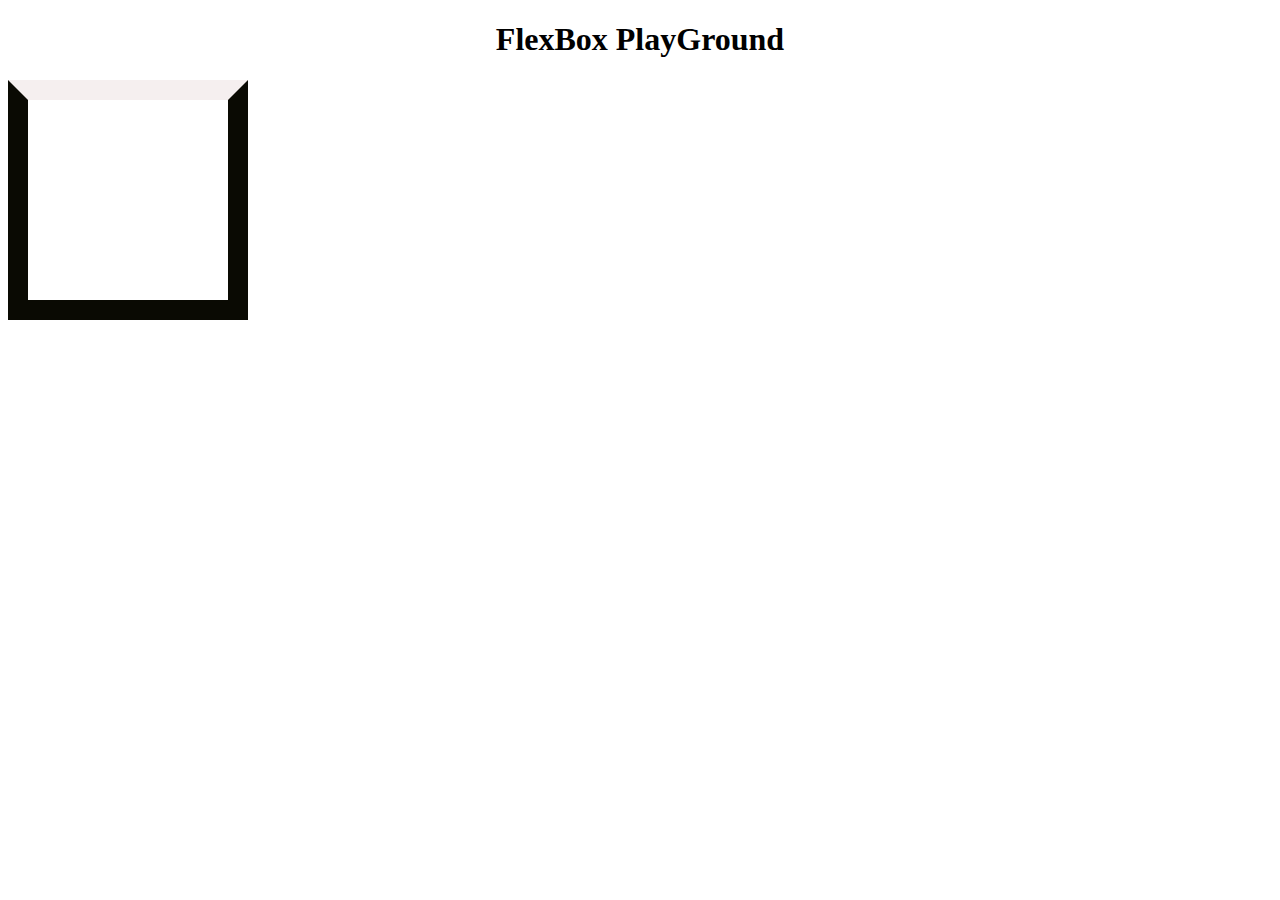
<file: boxes.htm>
<!DOCTYPE html>
<html lang="en">
<head>
    <meta charset="UTF-8">
    <meta name="viewport" content="width=device-width, initial-scale=1.0">
    <title>Document</title>

    <link rel="stylesheet" href="box.css">
</head>
<body >
    <h1>FlexBox PlayGround </h1>
    <div id="load"> 
      
    
    </div>
</body>
</html>
</file>
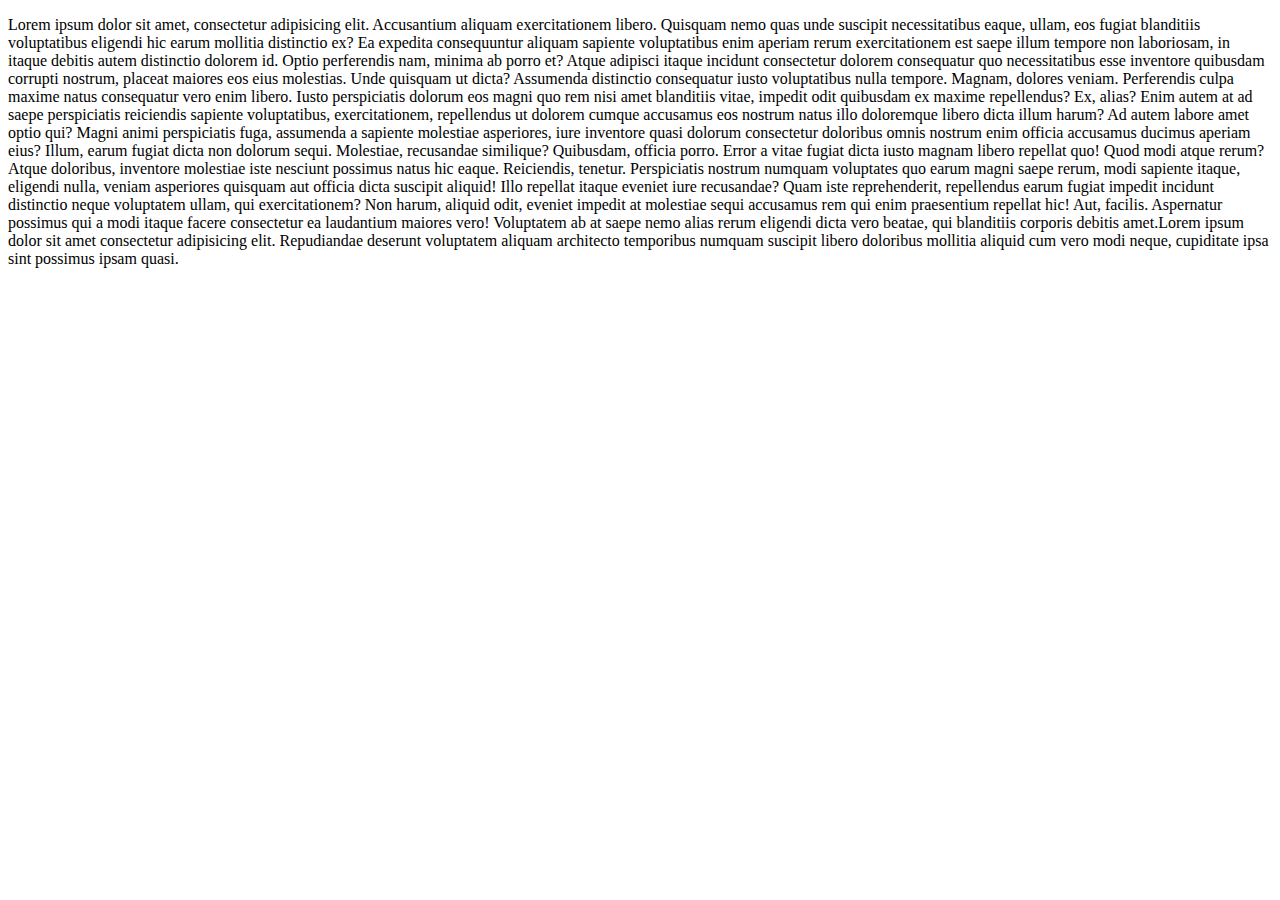
<file: imgadd.html>
<!DOCTYPE html>
<html lang="en">
<head>
    <meta charset="UTF-8">
    <meta name="viewport" content="width=device-width, initial-scale=1.0">
    <title>Document</title>
   <style>

      background-image: url("C:\Users\pvman\OneDrive\Desktop\tcs nqt\pexels-pixabay-268533.jpg");
</style>

</head>

<body  background="C:\Users\pvman\OneDrive\Desktop\tcs nqt\pexels-pixabay-268533.jpg">
    
    <p>Lorem ipsum dolor sit amet, consectetur adipisicing elit. Accusantium aliquam exercitationem libero. Quisquam nemo quas unde suscipit necessitatibus eaque, ullam, eos fugiat blanditiis voluptatibus eligendi hic earum mollitia distinctio ex?
    Ea expedita consequuntur aliquam sapiente voluptatibus enim aperiam rerum exercitationem est saepe illum tempore non laboriosam, in itaque debitis autem distinctio dolorem id. Optio perferendis nam, minima ab porro et?
    Atque adipisci itaque incidunt consectetur dolorem consequatur quo necessitatibus esse inventore quibusdam corrupti nostrum, placeat maiores eos eius molestias. Unde quisquam ut dicta? Assumenda distinctio consequatur iusto voluptatibus nulla tempore.
    Magnam, dolores veniam. Perferendis culpa maxime natus consequatur vero enim libero. Iusto perspiciatis dolorum eos magni quo rem nisi amet blanditiis vitae, impedit odit quibusdam ex maxime repellendus? Ex, alias?
    Enim autem at ad saepe perspiciatis reiciendis sapiente voluptatibus, exercitationem, repellendus ut dolorem cumque accusamus eos nostrum natus illo doloremque libero dicta illum harum? Ad autem labore amet optio qui?
    Magni animi perspiciatis fuga, assumenda a sapiente molestiae asperiores, iure inventore quasi dolorum consectetur doloribus omnis nostrum enim officia accusamus ducimus aperiam eius? Illum, earum fugiat dicta non dolorum sequi.
    Molestiae, recusandae similique? Quibusdam, officia porro. Error a vitae fugiat dicta iusto magnam libero repellat quo! Quod modi atque rerum? Atque doloribus, inventore molestiae iste nesciunt possimus natus hic eaque.
    Reiciendis, tenetur. Perspiciatis nostrum numquam voluptates quo earum magni saepe rerum, modi sapiente itaque, eligendi nulla, veniam asperiores quisquam aut officia dicta suscipit aliquid! Illo repellat itaque eveniet iure recusandae?
    Quam iste reprehenderit, repellendus earum fugiat impedit incidunt distinctio neque voluptatem ullam, qui exercitationem? Non harum, aliquid odit, eveniet impedit at molestiae sequi accusamus rem qui enim praesentium repellat hic!
    Aut, facilis. Aspernatur possimus qui a modi itaque facere consectetur ea laudantium maiores vero! Voluptatem ab at saepe nemo alias rerum eligendi dicta vero beatae, qui blanditiis corporis debitis amet.Lorem ipsum dolor sit amet consectetur adipisicing elit. Repudiandae deserunt voluptatem aliquam architecto temporibus numquam suscipit libero doloribus mollitia aliquid cum vero modi neque, cupiditate ipsa sint possimus ipsam quasi.</p> 
</body>
</html>
</file>
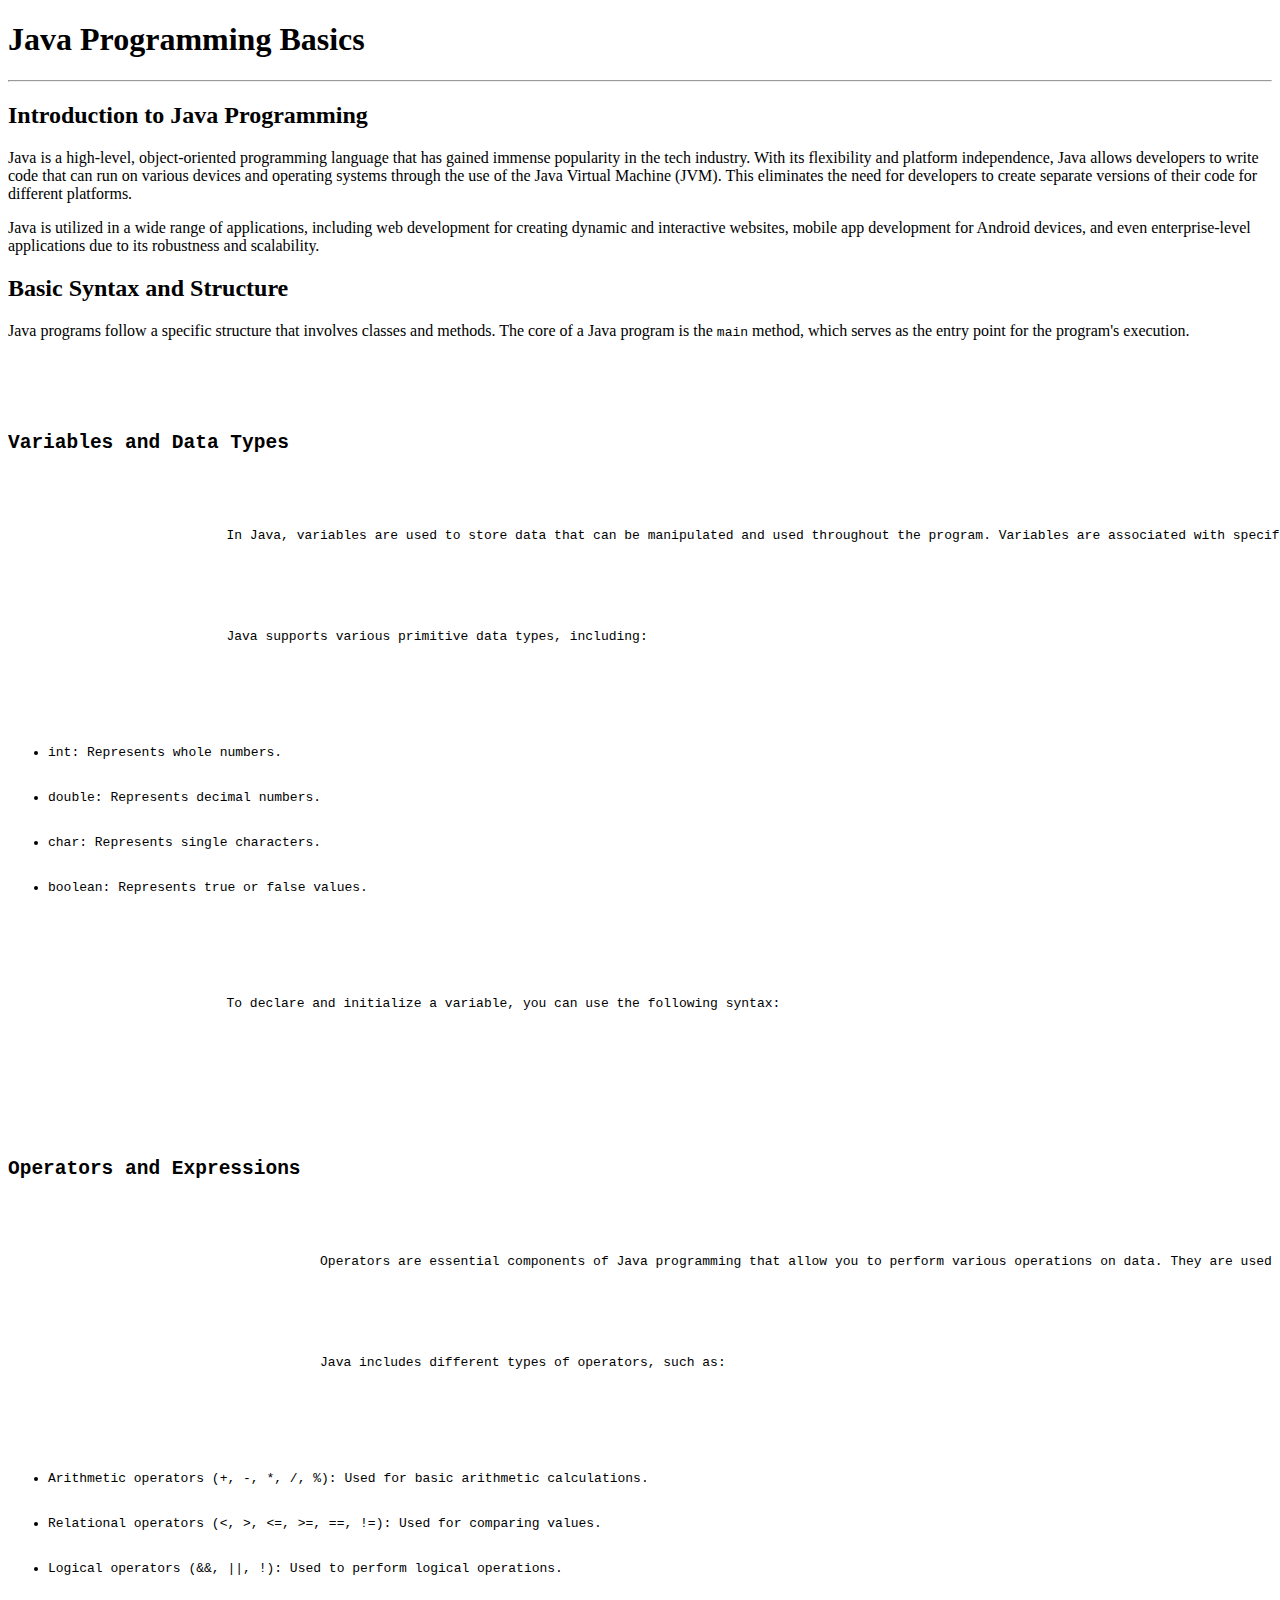
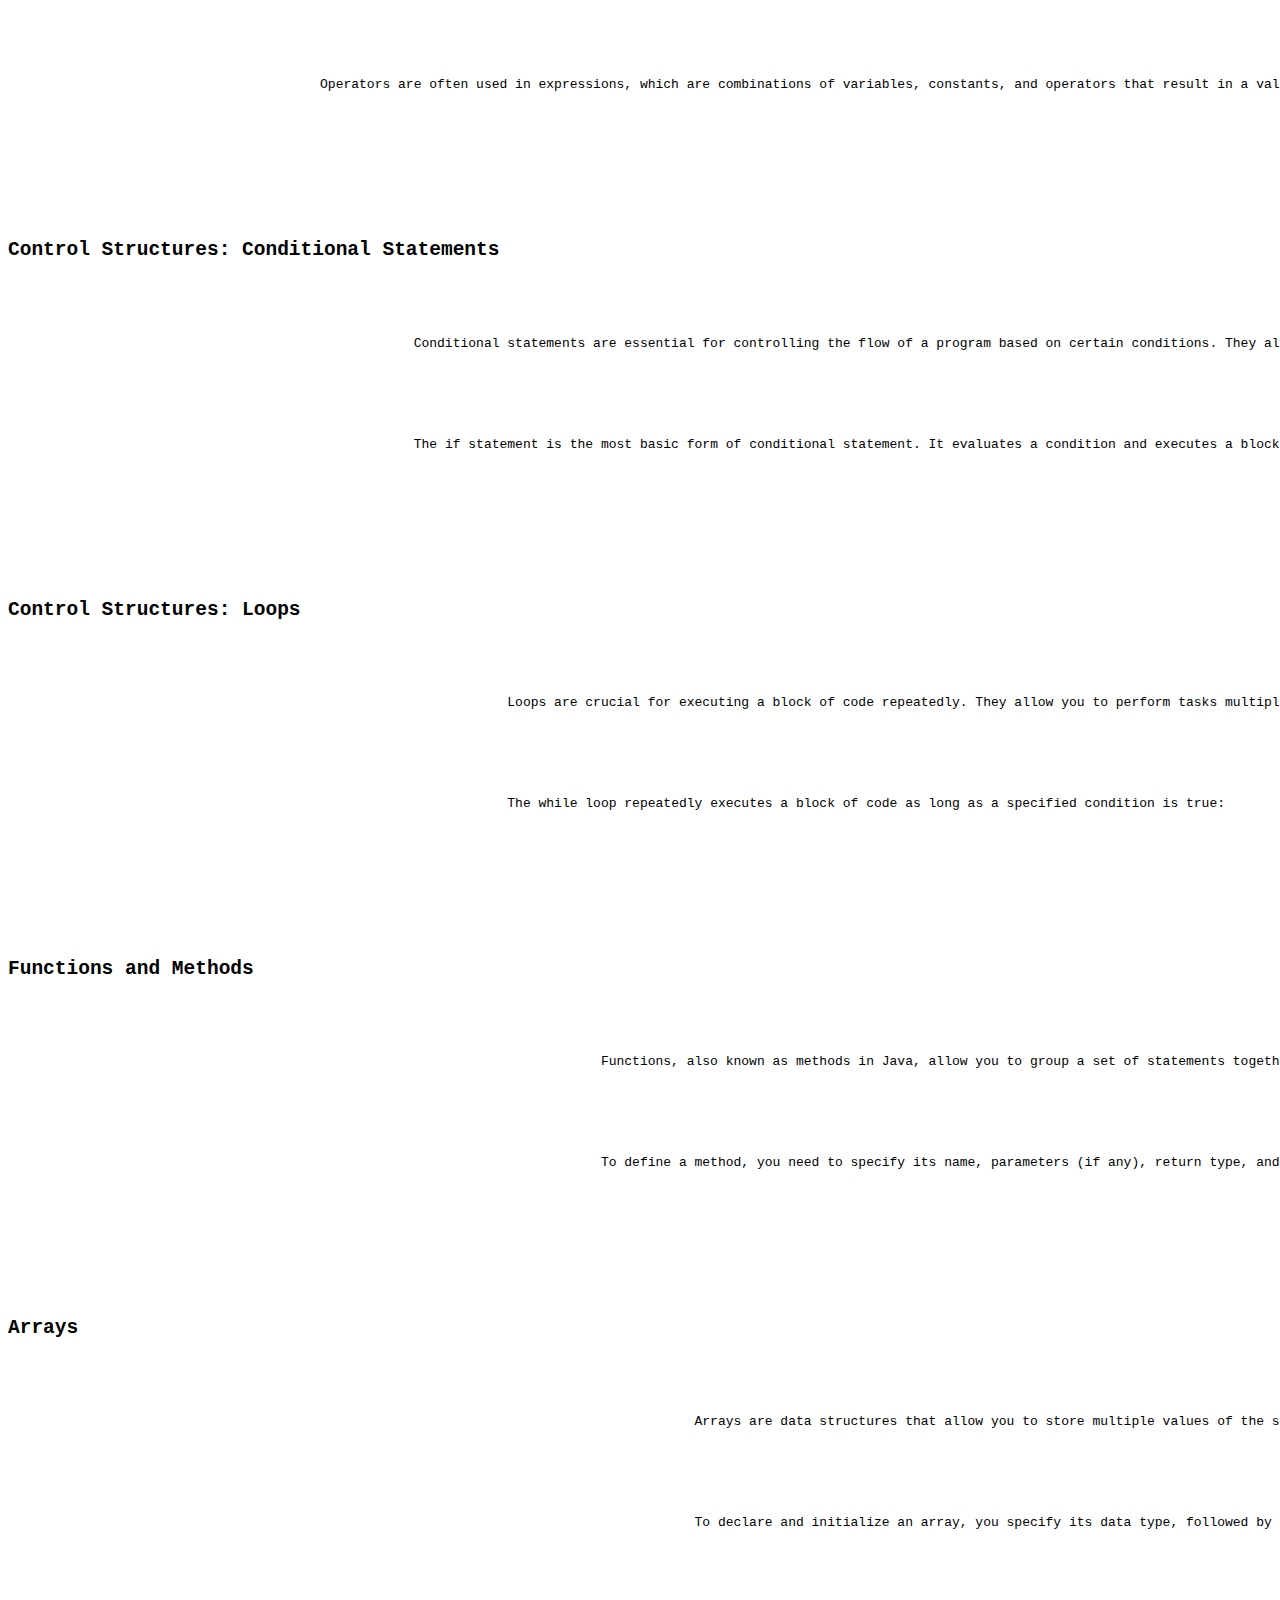
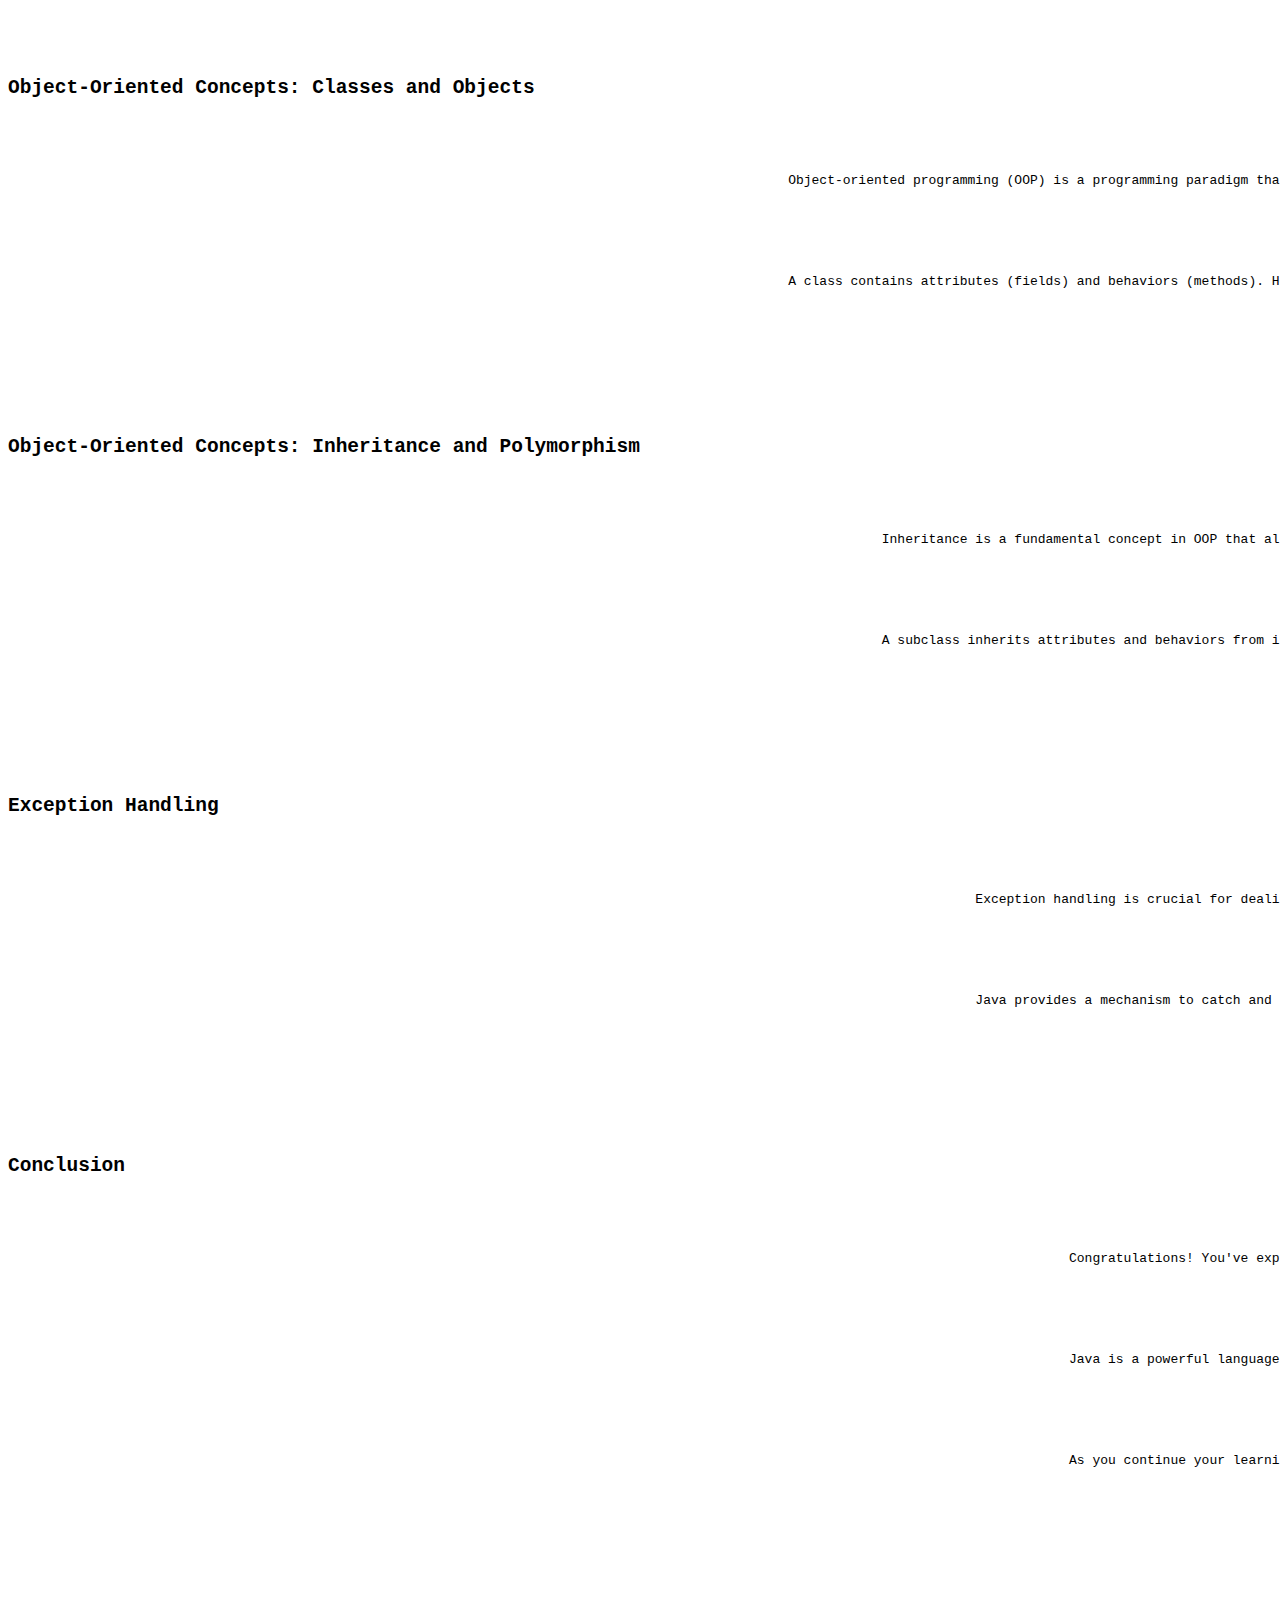
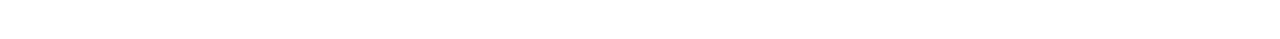
<file: languages.html>
<!DOCTYPE html>
<html lang="en">
<head>
    <link rel="stylesheet" href="C:\Users\pvman\OneDrive\Desktop\tcs nqt\style.css">

    <meta charset="UTF-8">
    <meta name="viewport" content="width=device-width, initial-scale=1.0">
    <title>Java Programming Basics</title>
    <style>
        /* Your CSS styles here */
    </style>
</head>
<body background="C:\Users\pvman\OneDrive\Desktop\tcs nqt\pexels-pixabay-268533.jpg">
    <div class="weight">
    <header>
        <h1>Java Programming Basics</h1>
    </header>
    </div><hr>
    <div class="container">
        <!-- Content sections will be added here -->
        <section>
            <h2>Introduction to Java Programming</h2>
            <p>
                Java is a high-level, object-oriented programming language that has gained immense popularity in the tech industry. With its flexibility and platform independence, Java allows developers to write code that can run on various devices and operating systems through the use of the Java Virtual Machine (JVM). This eliminates the need for developers to create separate versions of their code for different platforms.
            </p>
            <p>
                Java is utilized in a wide range of applications, including web development for creating dynamic and interactive websites, mobile app development for Android devices, and even enterprise-level applications due to its robustness and scalability.
            </p>
        </section>
        <section>
            <h2>Basic Syntax and Structure</h2>
            <p>
                Java programs follow a specific structure that involves classes and methods. The core of a Java program is the <code>main</code> method, which serves as the entry point for the program's execution.
            </p>
            <pre>
                <code>
                    <section>
                        <h2>Variables and Data Types</h2>
                        <p>
                            In Java, variables are used to store data that can be manipulated and used throughout the program. Variables are associated with specific data types, which define the kind of data they can hold.
                        </p>
                        <p>
                            Java supports various primitive data types, including:
                        </p>
                        <ul>
                            <li><code>int</code>: Represents whole numbers.</li>
                            <li><code>double</code>: Represents decimal numbers.</li>
                            <li><code>char</code>: Represents single characters.</li>
                            <li><code>boolean</code>: Represents true or false values.</li>
                        </ul>
                        <p>
                            To declare and initialize a variable, you can use the following syntax:
                        </p>
                        <pre>
                            <code>
                                <section>
                                    <h2>Operators and Expressions</h2>
                                    <p>
                                        Operators are essential components of Java programming that allow you to perform various operations on data. They are used to manipulate variables and produce meaningful results.
                                    </p>
                                    <p>
                                        Java includes different types of operators, such as:
                                    </p>
                                    <ul>
                                        <li>Arithmetic operators (+, -, *, /, %): Used for basic arithmetic calculations.</li>
                                        <li>Relational operators (<, >, <=, >=, ==, !=): Used for comparing values.</li>
                                        <li>Logical operators (&&, ||, !): Used to perform logical operations.</li>
                                    </ul>
                                    <p>
                                        Operators are often used in expressions, which are combinations of variables, constants, and operators that result in a value. For example:
                                    </p>
                                    <pre>
                                        <code>
                                            <section>
                                                <h2>Control Structures: Conditional Statements</h2>
                                                <p>
                                                    Conditional statements are essential for controlling the flow of a program based on certain conditions. They allow you to execute different blocks of code depending on whether specific conditions are met or not.
                                                </p>
                                                <p>
                                                    The <code>if</code> statement is the most basic form of conditional statement. It evaluates a condition and executes a block of code if the condition is true:
                                                </p>
                                                <pre>
                                                    <code>
                                                        <section>
                                                            <h2>Control Structures: Loops</h2>
                                                            <p>
                                                                Loops are crucial for executing a block of code repeatedly. They allow you to perform tasks multiple times without duplicating code.
                                                            </p>
                                                            <p>
                                                                The <code>while</code> loop repeatedly executes a block of code as long as a specified condition is true:
                                                            </p>
                                                            <pre>
                                                                <code>
                                                                    <section>
                                                                        <h2>Functions and Methods</h2>
                                                                        <p>
                                                                            Functions, also known as methods in Java, allow you to group a set of statements together and execute them as a single unit. Methods promote code reusability and modularization.
                                                                        </p>
                                                                        <p>
                                                                            To define a method, you need to specify its name, parameters (if any), return type, and the block of code it contains:
                                                                        </p>
                                                                        <pre>
                                                                            <code>
                                                                                <section>
                                                                                    <h2>Arrays</h2>
                                                                                    <p>
                                                                                        Arrays are data structures that allow you to store multiple values of the same type in a single variable. They provide an organized way to manage and manipulate large sets of data.
                                                                                    </p>
                                                                                    <p>
                                                                                        To declare and initialize an array, you specify its data type, followed by square brackets indicating the size of the array:
                                                                                    </p>
                                                                                    <pre>
                                                                                        <code>
                                                                                            <section>
                                                                                                <h2>Object-Oriented Concepts: Classes and Objects</h2>
                                                                                                <p>
                                                                                                    Object-oriented programming (OOP) is a programming paradigm that focuses on organizing code into classes and objects. Classes define the blueprint for objects, which are instances of classes.
                                                                                                </p>
                                                                                                <p>
                                                                                                    A class contains attributes (fields) and behaviors (methods). Here's a simple example:
                                                                                                </p>
                                                                                                <pre>
                                                                                                    <code>
                                                                                                        <section>
                                                                                                            <h2>Object-Oriented Concepts: Inheritance and Polymorphism</h2>
                                                                                                            <p>
                                                                                                                Inheritance is a fundamental concept in OOP that allows you to create new classes based on existing classes. It enables code reuse and the creation of class hierarchies.
                                                                                                            </p>
                                                                                                            <p>
                                                                                                                A subclass inherits attributes and behaviors from its superclass. Here's an example of inheritance:
                                                                                                            </p>
                                                                                                            <pre>
                                                                                                                <code>
                                                                                                                    <section>
                                                                                                                        <h2>Exception Handling</h2>
                                                                                                                        <p>
                                                                                                                            Exception handling is crucial for dealing with unexpected errors that may occur during program execution. These errors are called exceptions, and they can disrupt the normal flow of a program.
                                                                                                                        </p>
                                                                                                                        <p>
                                                                                                                            Java provides a mechanism to catch and handle exceptions using the <code>try</code>, <code>catch</code>, and <code>finally</code> blocks. Here's an example:
                                                                                                                        </p>
                                                                                                                        <pre>
                                                                                                                            <code>
                                                                                                                                <section>
                                                                                                                                    <h2>Conclusion</h2>
                                                                                                                                    <p>
                                                                                                                                        Congratulations! You've explored the fundamental concepts of Java programming. You've learned about Java's versatility, syntax, variables, operators, control structures, functions, object-oriented principles, and more.
                                                                                                                                    </p>
                                                                                                                                    <p>
                                                                                                                                        Java is a powerful language that can help you create a wide range of applications. Whether you're interested in web development, mobile app development, or software engineering, mastering the basics of Java is a crucial step on your programming journey.
                                                                                                                                    </p>
                                                                                                                                    <p>
                                                                                                                                        As you continue your learning, don't hesitate to dive deeper into each concept and explore more advanced topics. The world of Java programming is vast and ever-evolving, offering endless possibilities for creating innovative and impactful software solutions.
                                                                                                                                    </p>
                                                                                                                                </section>
                                                                                                                                                                                                                                                                  
                                            
                                
                    
    </div>
    <script>
        // Your JavaScript code here
    </script>
</body>
</html>
</file>
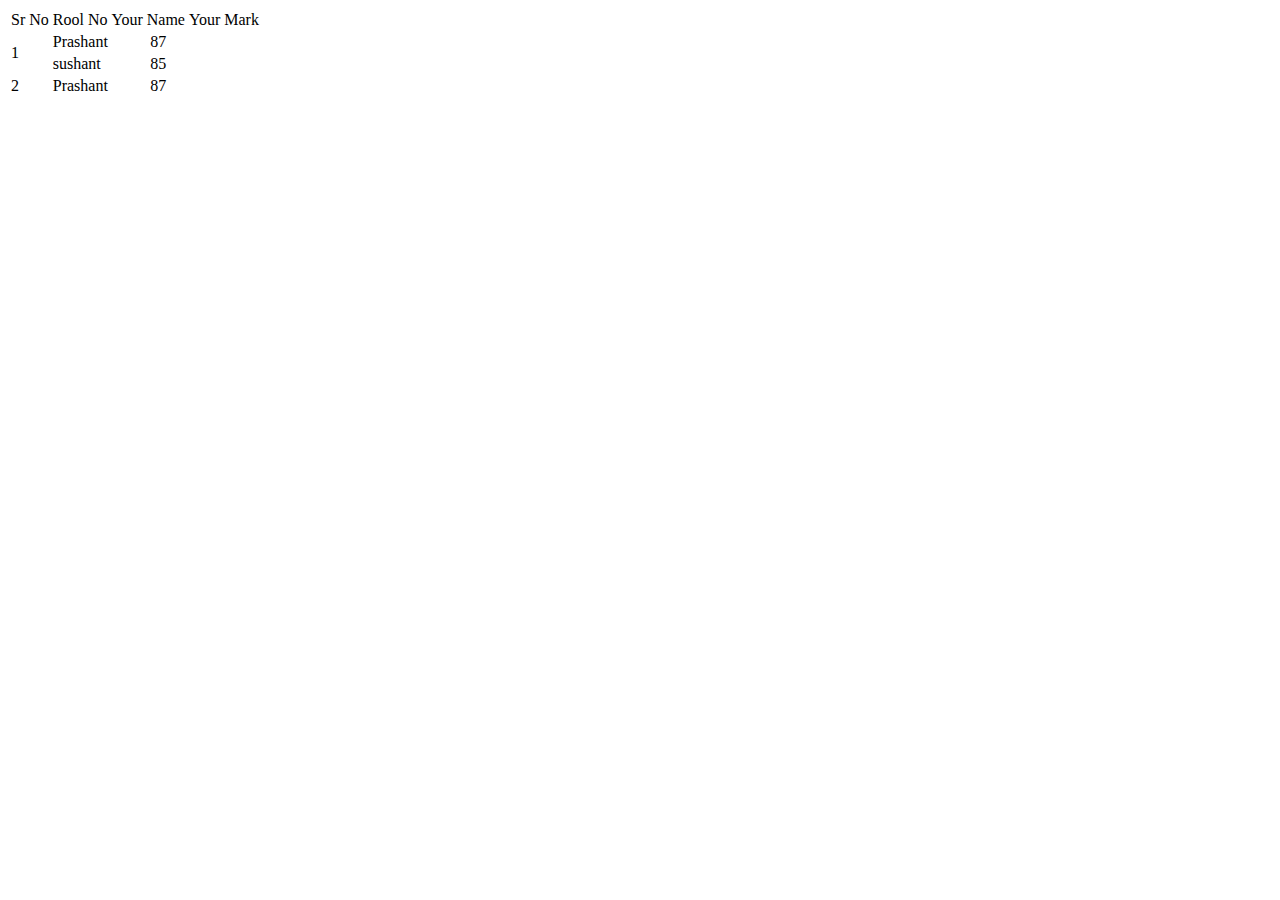
<file: Tablee.html>
<!DOCTYPE html>
<html lang="en">
<head>
    <meta charset="UTF-8">
    <meta name="viewport" content="width=device-width, initial-scale=1.0">
    <title>Document</title>
</head>
<body>
    <table style="border: 0;">
        <tr>
         <td >Sr No</td>
         <td>Rool No</td>
         <td colspan="2">Your Name</td>
         <td colspan="2">Your Mark</td>
        </tr>
       
        <tr>
            <td rowspan="2">1</td>
            <td colspan="2">Prashant </td>
            <td colspan="2">87</td>
        </tr>
    
        <tr>
            <td colspan="2">sushant </td>
            <td colspan="2">85</td>
        </tr>
    
        <tr>
            <td rowspan="2">2</td>
            <td colspan="2">Prashant </td>
            <td colspan="2">87</td>
        </tr>

    
    
       </table>
</body>
</html>
</file>
<file: box.css>
body
{
   text-align: center;
}
#container{
   height: 100px;
   width: 100px;
   border: 5px solid rgb(255, 94, 0);
   position: relative;
   left: -300px;
   display: inline-block;
   justify-content: space-evenly;
   align-items: center;
   background-color: black;
  animation-name: myContainer;
  animation-duration: 4s;
  animation-timing-function: ease-in;
  animation-delay: 2s;
  animation-iteration-count: infinite;
  animation-direction: alternate;
  font-size: 20px;
  color: red;
}

@keyframes myContainer{
  from{
    height: 100px;
    width: 100px;
    border: 5px solid black;
    background-color:black;
  
    font-size: 20px;
  color: red;
  background-image: url("nicole-wolf-CZ9AjMGKIFI-unsplash.jpg");
  background-size: cover;
  }
  to{
    height: 250px;
   width: 250px;
background-color:white;
 
   left: 100px;
   background-image: url("mojahid-mottakin-P3oBttW6Wt4-unsplash.jpg");
   background-size: cover;
   
  }
  
}





 .boxx{
    height: 50px;
    width: 50px;
    border: 5px solid white;
   background-color: red;
   
   animation-name: myBox;
  animation-duration: 4s;
  animation-timing-function: ease-in;
  animation-delay: 2s;
  animation-iteration-count: infinite;
  animation-direction: alternate;
   position: relative;
   font-size: 20px;
   color: red;
 }
@keyframes myBox{
  from{
    height: 50px;
    width: 50px;
    border: 5px solid white;
    background-color:red;
    left: 10px;
    
    background-image: url("minh-pham-HI6gy-p-WBI-unsplash.jpg");
   background-size: cover;

  }
  to{
    height: 175px;
    width: 175px;
   background-color: red;
   border: 5px solid rgb(0, 17, 255);
   background-image: url("alex-kotliarskyi-QBpZGqEMsKg-unsplash.jpg");
   background-size: cover;
   left: 200px;
   
  }
  
}






#container1{
  height: 100px;
  width: 100px;
  border: 5px solid blue;
  position: relative;
  left: 100px;
  top:100px;
  display: inline-block;
  justify-content: space-evenly;
  align-items: center;
  background-color: black;
 animation-name: myContainer1;
 animation-duration: 4s;
 animation-timing-function: ease-in;
 animation-delay: 2s;
 animation-iteration-count: infinite;
 animation-direction: alternate;
 font-size: 20px;
  color: red;
}

@keyframes myContainer1{
 from{
  
   height: 100px;
   width: 100px;
   border: 5px solid blue;
   background-color:black;
   
   left:10px;
   font-size: 20px;
   color: red;
   background-image: url("desola-lanre-ologun-kwzWjTnDPLk-unsplash (1).jpg");
  background-size: cover;
 }
 to{
   height: 250px;
  width: 250px;
background-color:orange;
border: 5px solid black;

  left: 100px;
  background-image: url("lum3n--RBuQ2PK_L8-unsplash.jpg");
  background-size: cover;
  font-size: 0px;
 }
 
}





.boxx1{
  
   height: 50px;
   width: 50px;
   border: 5px solid green;
  background-color: aqua;
  animation-name: myBox1;
 animation-duration: 4s;
 animation-timing-function: ease-in;
 animation-delay: 2s;
 animation-iteration-count: infinite;
 animation-direction: alternate;
  position: relative;
  font-size: 20px;
  color: red;
}
@keyframes myBox1{
 from{
   height: 50px;
   width: 50px;
   border: 5px solid green;
   background-color:aqua;
   left: 0px;
   background-image: url("nicole-wolf-CZ9AjMGKIFI-unsplash.jpg");
   background-size: cover;
 }
 to{
   height: 175px;
   width: 175px;
  background-color: red;
  border: 5px solid white;
  background-image: url("andrea-de-santis-zwd435-ewb4-unsplash.jpg");
  background-size: cover;
  left: 200px;
  
 }
 
}


#load{
  
  height: 200px;
  width: 200px;
  border:20px rgb(10, 10, 3) solid;
  border-top:20px rgb(245, 239, 239) solid ;
  border-radius: 0%;
  animation: loader 0.9s ease-in 0.00s infinite normal;
}


@keyframes loader {
  from{
    transform: rotate(0deg);
   
  }
  to{
    transform: rotate(360deg); 
   
  }
}
</file>
